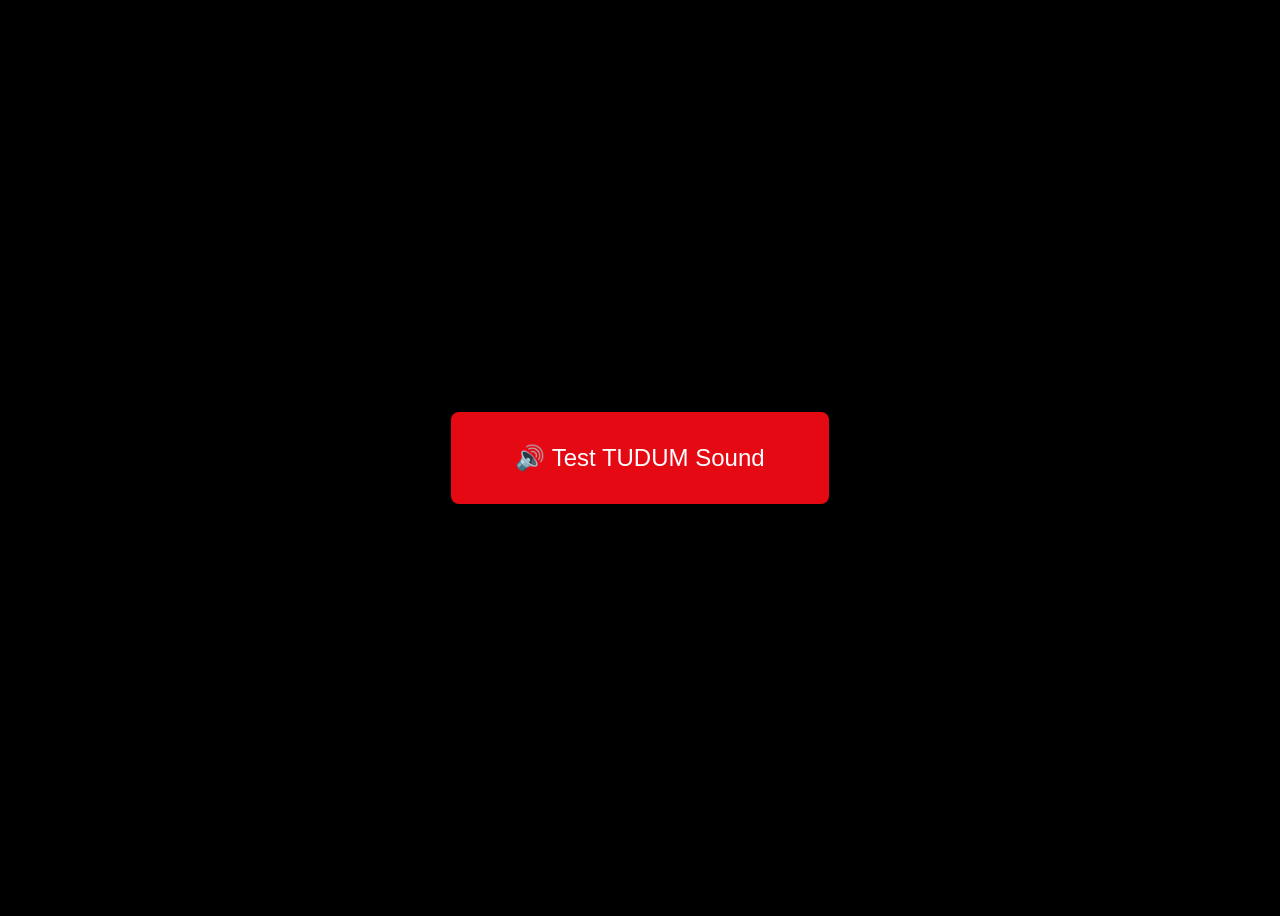
<file: test-sound.html>
<!DOCTYPE html>
<html>
<head>
  <title>Sound Test</title>
  <style>
    body {
      display: flex;
      align-items: center;
      justify-content: center;
      min-height: 100vh;
      background: #000;
      color: #fff;
      font-family: sans-serif;
    }
    button {
      padding: 2rem 4rem;
      font-size: 1.5rem;
      background: #e50914;
      color: #fff;
      border: none;
      border-radius: 8px;
      cursor: pointer;
    }
    button:hover {
      background: #f40612;
    }
  </style>
</head>
<body>
  <button onclick="testSound()">🔊 Test TUDUM Sound</button>
  
  <script>
    function testSound() {
      try {
        const audioContext = new (window.AudioContext || window.webkitAudioContext)();
        const sampleRate = audioContext.sampleRate;
        const duration = 2;
        const numSamples = sampleRate * duration;
        const buffer = audioContext.createBuffer(1, numSamples, sampleRate);
        const data = buffer.getChannelData(0);
        
        // Generate TUDUM waveform
        for (let i = 0; i < numSamples; i++) {
          const t = i / sampleRate;
          let value = 0;
          
          // TU (first hit)
          if (t >= 0.1 && t < 0.9) {
            const env = Math.exp(-(t - 0.1) * 8);
            value += Math.sin(2 * Math.PI * 110 * (t - 0.1)) * env * 0.5;
          }
          
          // DUM (second hit)
          if (t >= 0.5 && t < 2.0) {
            const env = Math.exp(-(t - 0.5) * 3);
            value += Math.sin(2 * Math.PI * 82 * (t - 0.5)) * env * 0.7;
          }
          
          data[i] = value;
        }
        
        const source = audioContext.createBufferSource();
        source.buffer = buffer;
        source.connect(audioContext.destination);
        source.start(0);
        
        alert('✅ Sound should be playing! If you hear it, the main site will work too.');
        console.log('🔊 TUDUM playing! Context state:', audioContext.state);
        
      } catch (e) {
        alert('❌ Error: ' + e.message + '\n\nYour browser may not support Web Audio API.');
        console.error(e);
      }
    }
  </script>
</body>
</html>
</file>
